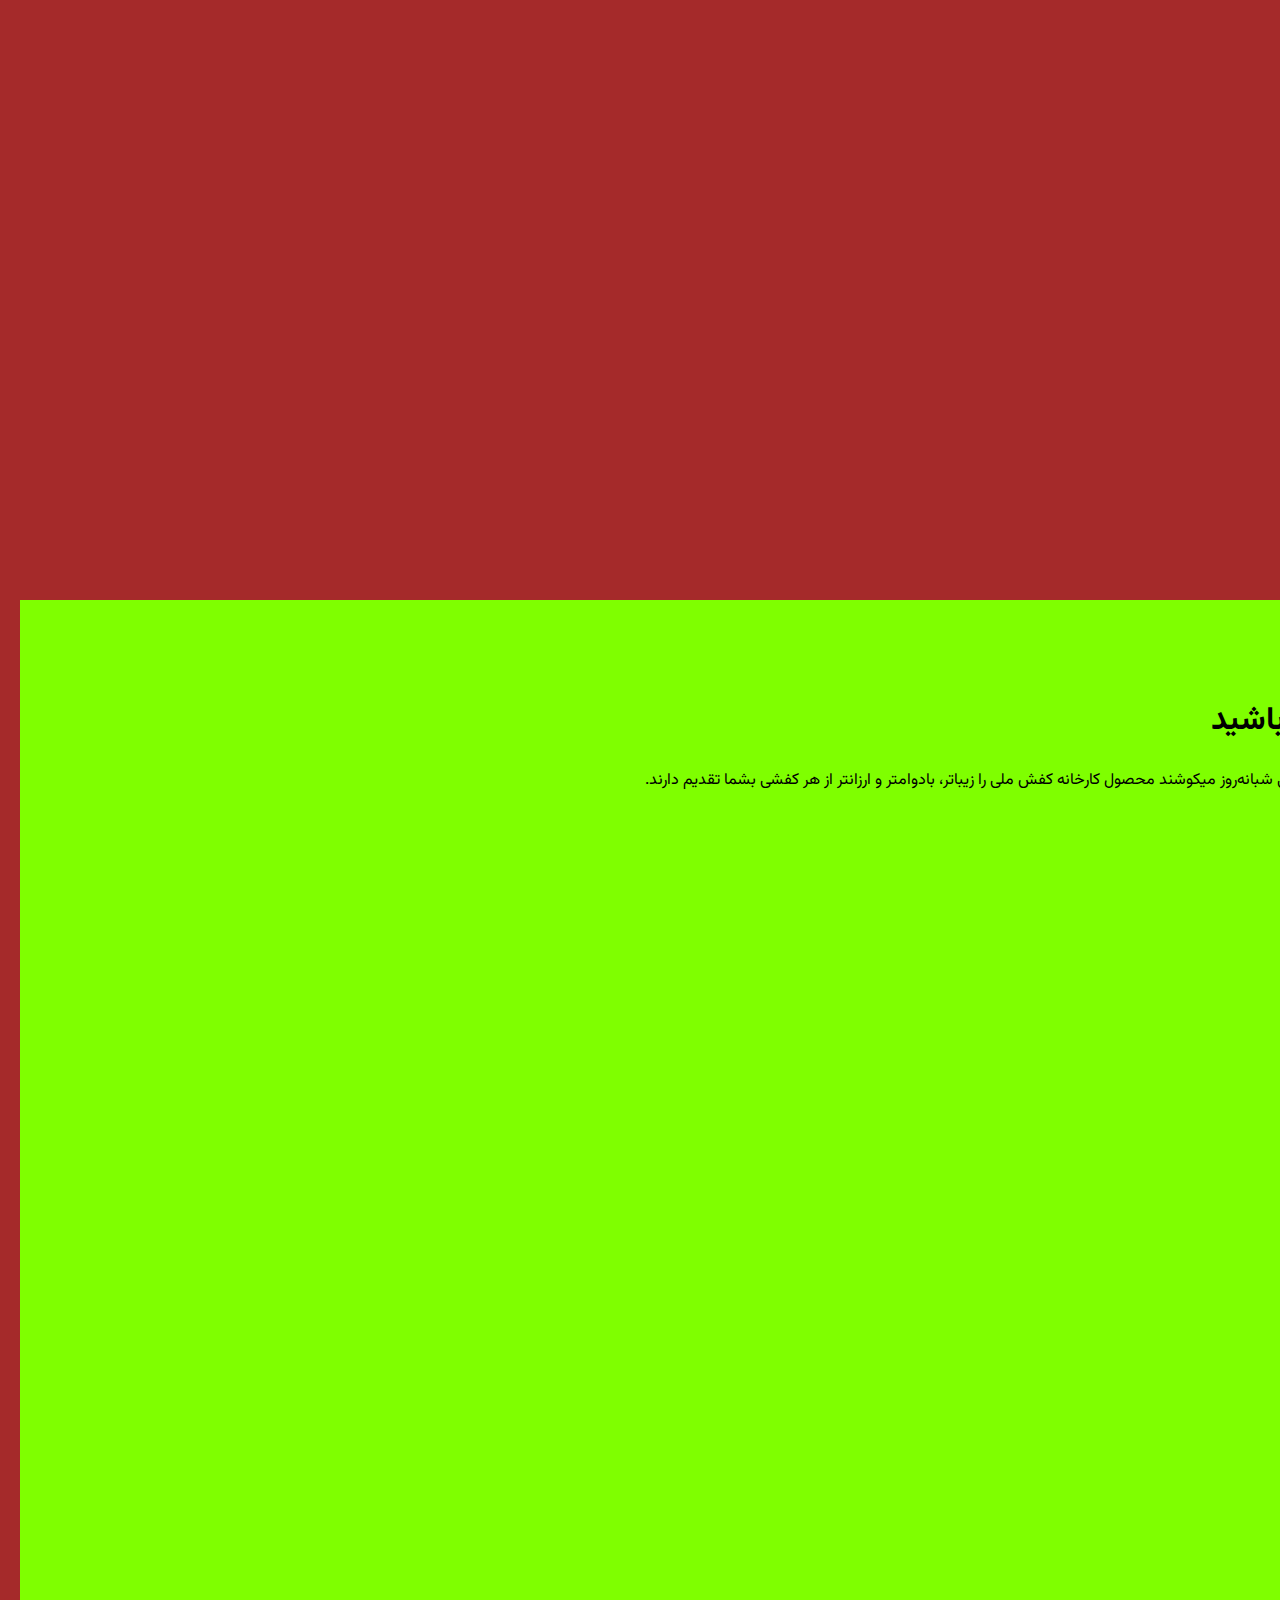
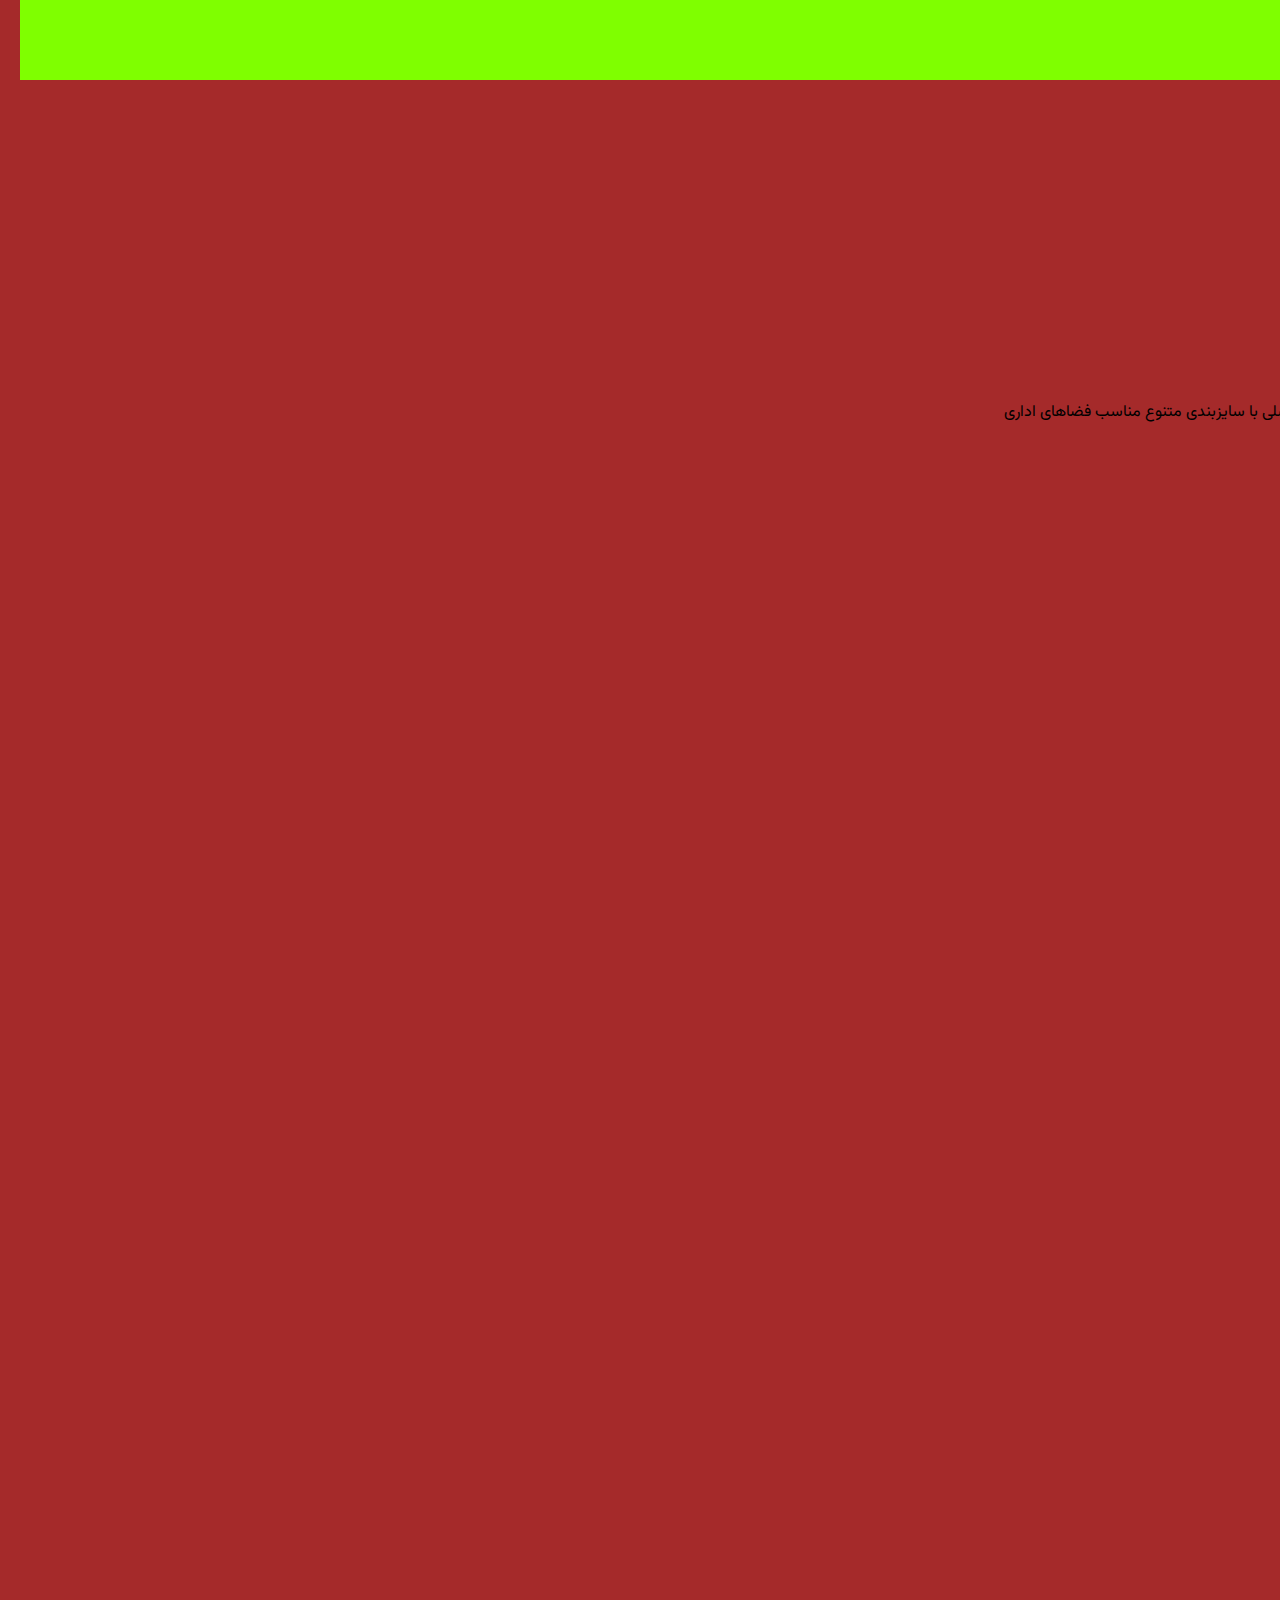
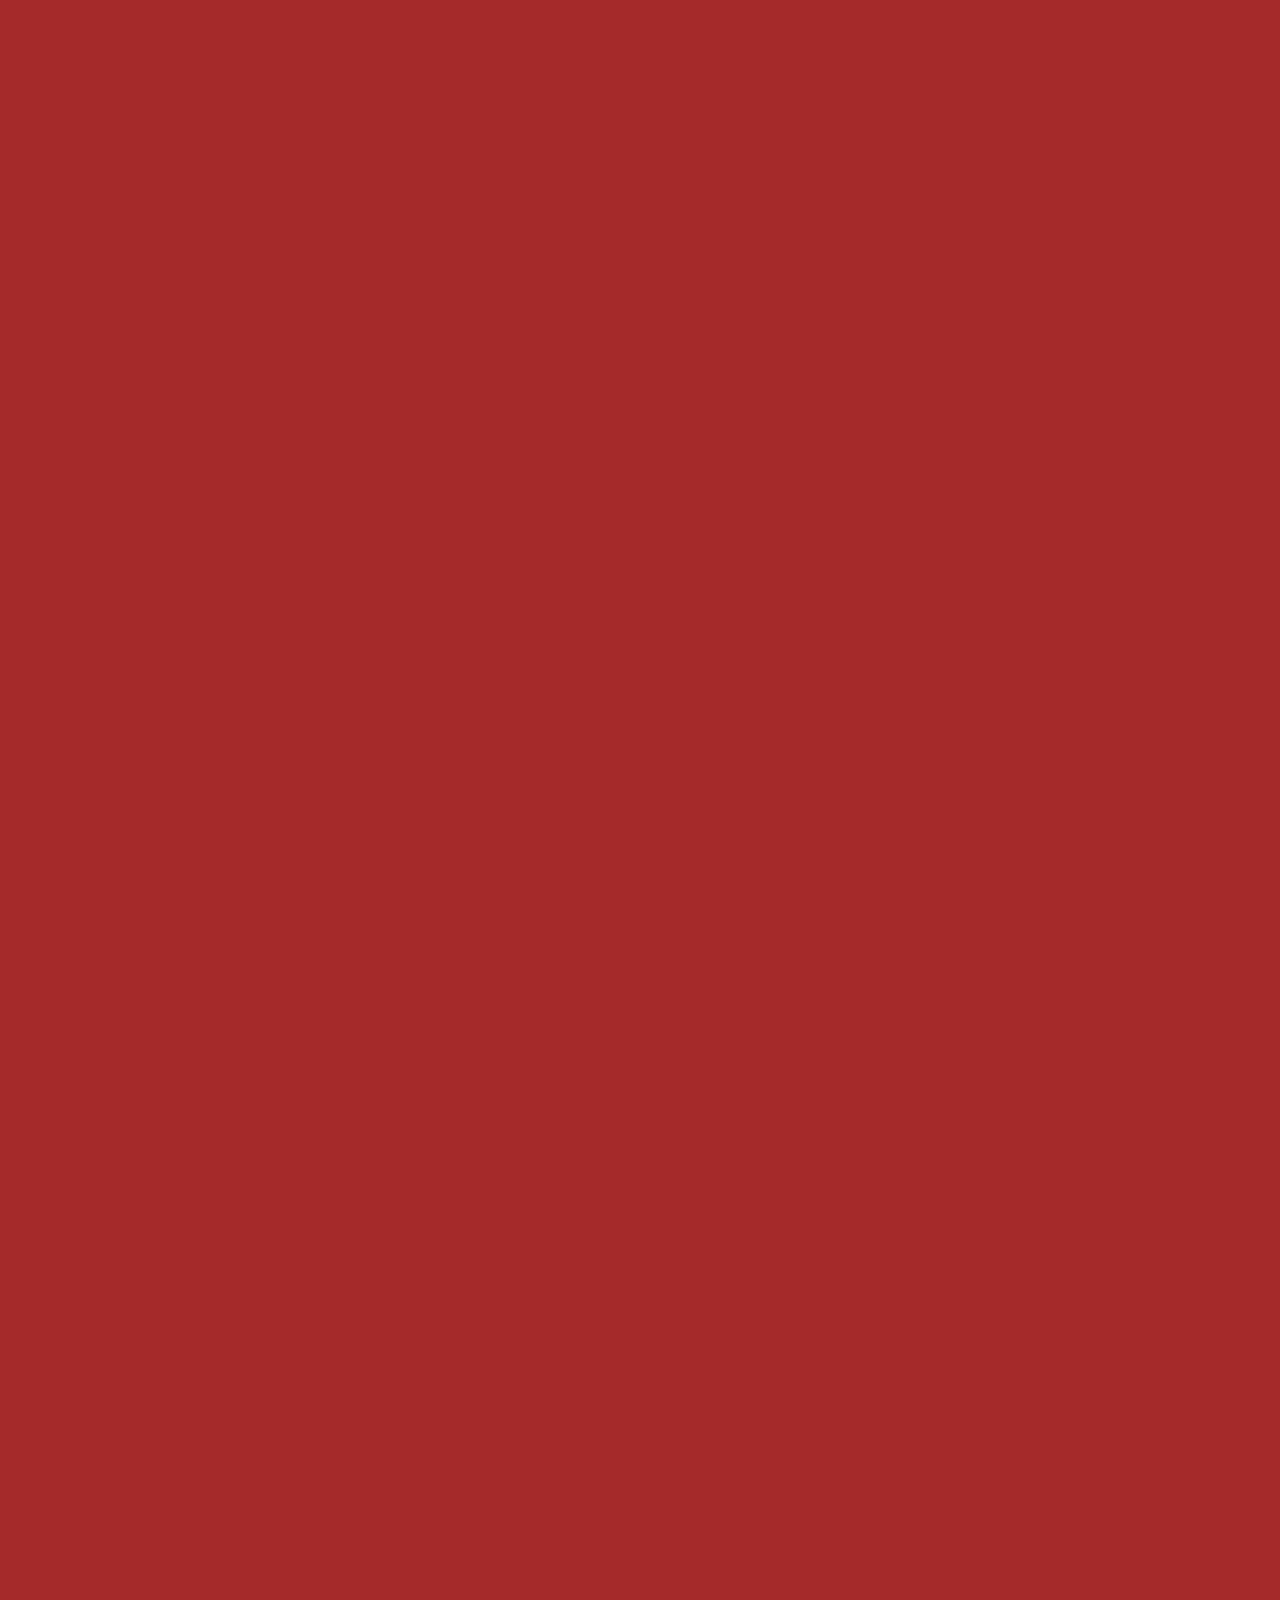
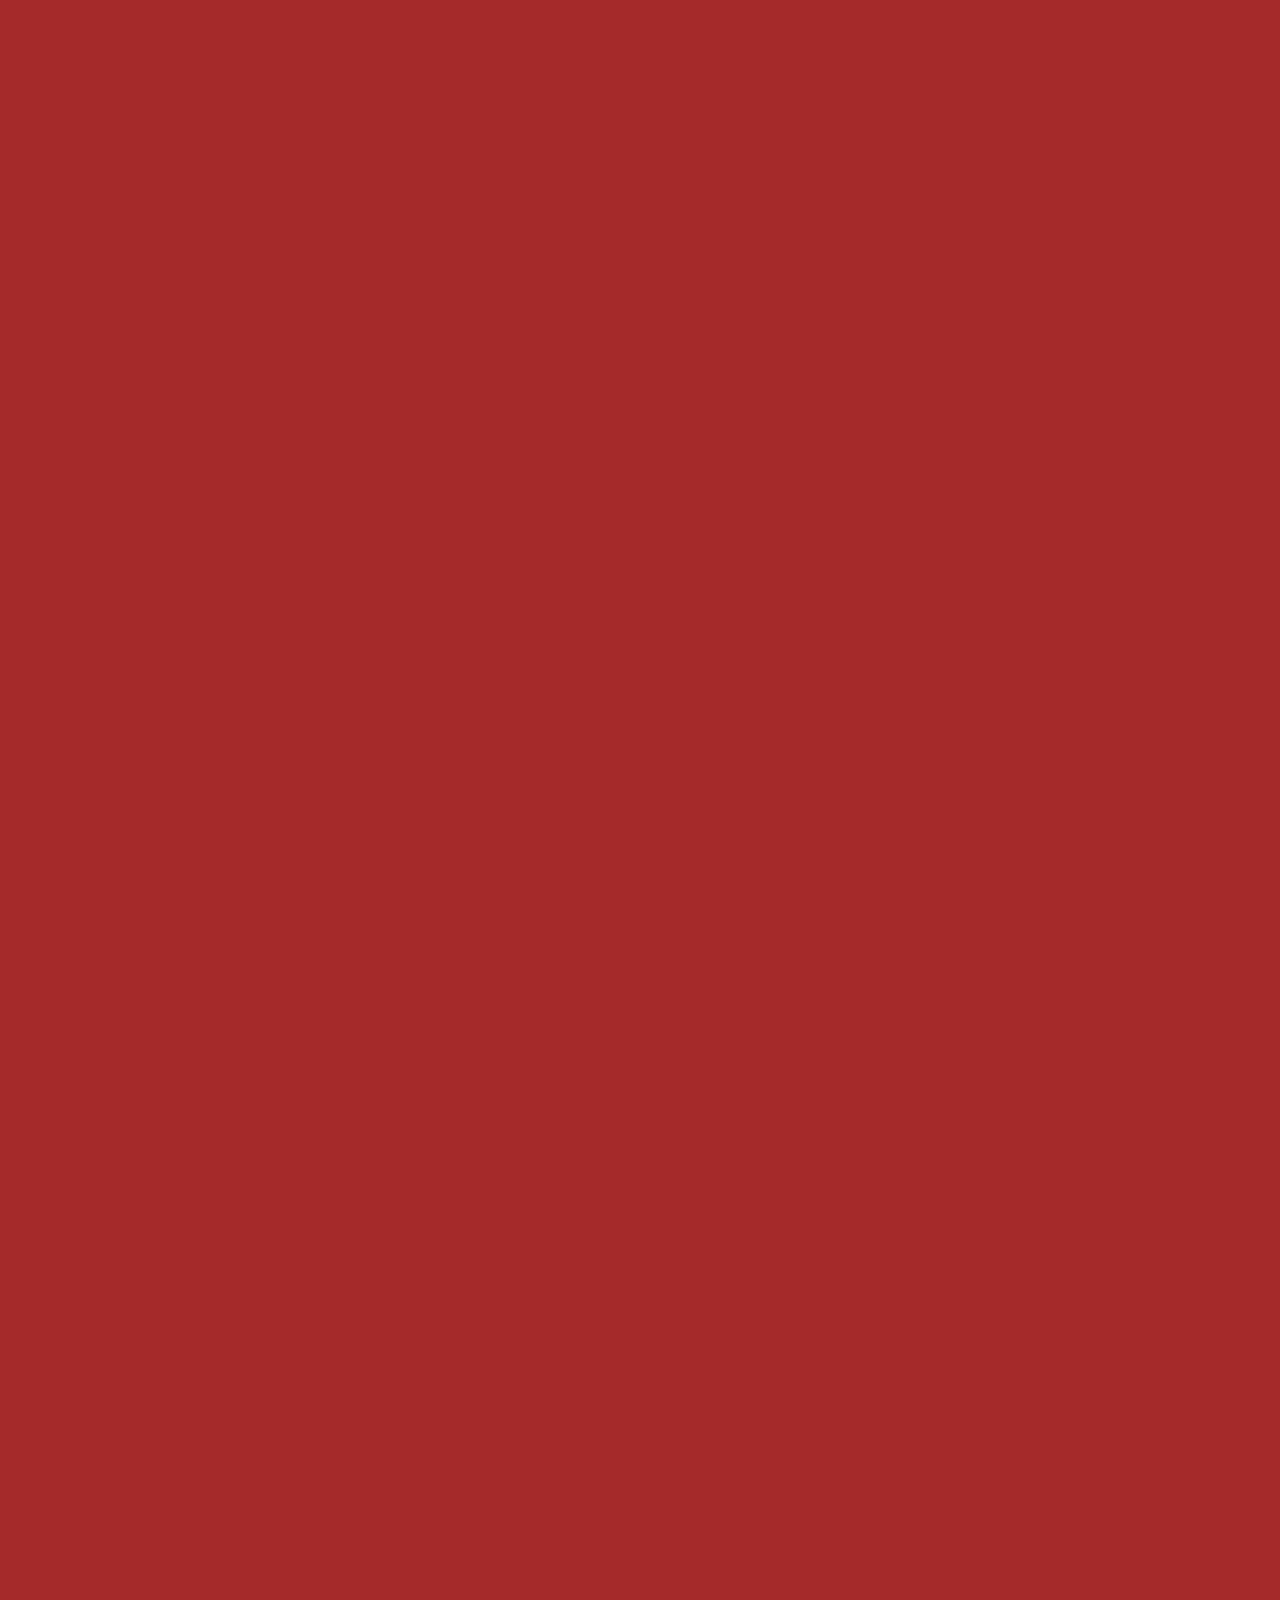
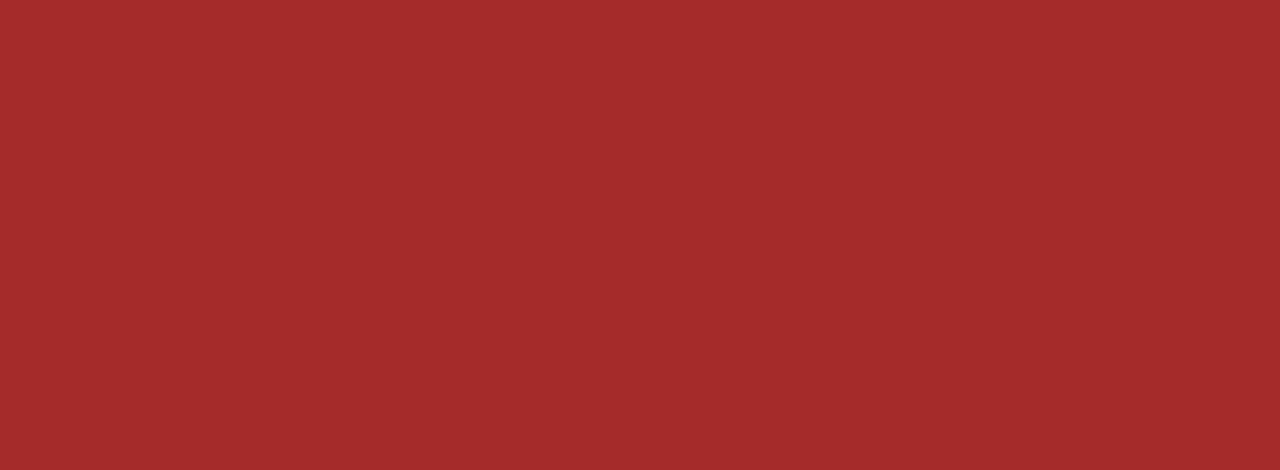
<file: index.html>
<html lang="fa" dir="rtl">

<head>
  <meta name="viewport" content="width=device-width, initial-scale=1.0" />
  <link href="https://fonts.googleapis.com/css2?family=Lalezar&family=Vazirmatn:wght@100..900&display=swap"
    rel="stylesheet" />
  <link rel="stylesheet" href="./assets/styles/index.css" />
</head>

<body>
  <header>
    <div class="container">
      <img src="./assets/images/Logo.png" alt="" class="mob-img" />
      <img src="./assets/images/Logo-d.png" alt="" class="dsc-img" />
    </div>
  </header>
  <div class="container">

    <section id="hero">
      <img src="./assets/images/shoes.png" alt="" class="shoes" />
      <div class="content">
        <div class="row customers">
          <img src="./assets/images/Logo-d.png" alt="" class="customer1-img1" width="24px" height="24px" />
          <img src="./assets/images/Logo-d.png" alt="" class="customer1-img2" width="24px" height="24px" />
          <img src="./assets/images/Logo-d.png" alt="" class="customer1-img3" width="24px" height="24px" />
          <img src="./assets/images/Logo-d.png" alt="" class="customer1-img4" width="24px" height="24px" />
          <span class="customer-count">۹۱,۸۵۳,۵۴۲</span>
          <span class="customer-txt">مشتری راضی</span>
        </div>
        <h1>فقط به علامت فیل اطمینان داشته باشید</h1>

        <p>صدها نفر کارگر زحمتکش تحت نظر متتخصصین کار آزموده ایرانی و خارجی شبانه‌روز میکوشند محصول کارخانه کفش ملی را
          زیباتر، بادوامتر و ارزانتر از هر کفشی بشما تقدیم دارند.</p>

        <!-- <div class="row contact"> -->
        <div class="contact">
          <a class="contact-us" href="#" title="تماس با خدمات مشتریان">تماس با خدمات مشتریان</a>
          <a class="online-order" href="#" title="آنلاین سفارش بده">
            <img src="./assets/images/online-order.svg" alt="" width="16px" height="16px" />
            آنلاین سفارش بده
          </a>
        </div>
      </div>
    </section>

    <section id="countries">
      <p>کفش ملی در هر گوشه‌ای از جهان در دسترس است</p>

      <ul class="row">
        <li>
          <div class="item">
            <div class="item-img">
              <img class="outline" src="./assets/images/china-outline 1.svg" alt="" />
              <img class="color" src="./assets/images/china-color 2.png" alt="" />
            </div>
            <p>چین</p>
          </div>
        </li>
        <li>
          <div class="item">
            <div class="item-img">
              <img class="outline" src="./assets/images/italy-outline 1.svg" alt="" />
              <img class="color" src="./assets/images/italy-color 1.png" alt="" />
            </div>
            <p>ایتالیا</p>
          </div>
        </li>
        <li>
          <div class="item">
            <div class="item-img">
              <img class="outline" src="./assets/images/usa-outline 1.svg" alt="" />
              <img class="color" src="./assets/images/usa-color 1.png" alt="" />
            </div>
            <p>آمریکا</p>
          </div>
        </li>
        <li>
          <div class="item">
            <div class="item-img">
              <img class="outline" src="./assets/images/uk-outline 1.svg" alt="" />
              <img class="color" src="./assets/images/uk-color 2.png" alt="" />
            </div>
            <p>انگلستان</p>
          </div>
        </li>
      </ul>
    </section>


    <section id="products">
      <h2>پیشنهادهای ویژه</h2>
      <span>انواع کفش رسمی مردانه کفی طبی، چرم طبیعی در رنگ های مشکی، قهوه ای و عسلی </span>
      <span>با سایزبندی متنوع مناسب فضاهای اداری</span>
      <ul>
        <li>
          <div class="item">
            <img src="./assets/images/shoes1.png" alt="" class="mod-proucts"/>
            <img src="./assets/images/shoes11.png" alt="" class="dsc-proucts"/>
            <p class="title">کفش رسمی بیرشاد بی بند</p>
            <p class="dessc">کفش رسمی مردانه</p>
          </div>
        </li>
        <li>
          <div class="item">
            <img src="./assets/images/shoes2.png" alt="" class="mod-proucts"/>
            <img src="./assets/images/shoes22.png" alt="" class="dsc-proucts"/>
            <p class="title">کفش روزمره مردانه راسو بی بند</p>
            <p class="dessc">کفش روزمره مردانه</p>
          </div>
        </li>
        <li>
          <div class="item">
            <img src="./assets/images/shoes3.png" alt="" class="mod-proucts"/>
            <img src="./assets/images/shoes33.png" alt="" class="dsc-proucts"/>
            <p class="title">کفش رسمی بیرشاد بی بند</p>
            <p class="dessc">کفش رسمی مردانه</p>
          </div>
        </li>
        <li>
          <div class="item">
            <img src="./assets/images/shoes4.png" alt="" class="mod-proucts"/>
            <img src="./assets/images/shoes44.png" alt="" class="dsc-proucts"/>
            <p class="title">کفش روزمره مردانه راسو بی بند</p>
            <p class="dessc">کفش روزمره مردانه</p>
          </div>
        </li>

        <li>
          <div class="item products-hidden">
            <img src="./assets/images/shoes1.png" alt="" class="mod-proucts"/>
            <img src="./assets/images/shoes11.png" alt="" class="dsc-proucts"/>
            <p class="title">کفش رسمی بیرشاد بی بند</p>
            <p class="dessc">کفش رسمی مردانه</p>
          </div>
        </li>
        <li>
          <div class="item products-hidden">
            <img src="./assets/images/shoes2.png" alt="" class="mod-proucts"/>
            <img src="./assets/images/shoes22.png" alt="" class="dsc-proucts"/>
            <p class="title">کفش روزمره مردانه راسو بی بند</p>
            <p class="dessc">کفش روزمره مردانه</p>
          </div>
        </li>
        <li>
          <div class="item products-hidden">
            <img src="./assets/images/shoes3.png" alt="" class="mod-proucts"/>
            <img src="./assets/images/shoes33.png" alt="" class="dsc-proucts"/>
            <p class="title">کفش رسمی بیرشاد بی بند</p>
            <p class="dessc">کفش رسمی مردانه</p>
          </div>
        </li>
        <li>
          <div class="item products-hidden">
            <img src="./assets/images/shoes4.png" alt="" class="mod-proucts"/>
            <img src="./assets/images/shoes44.png" alt="" class="dsc-proucts"/>
            <p class="title">کفش روزمره مردانه راسو بی بند</p>
            <p class="dessc">کفش روزمره مردانه</p>
          </div>
        </li>

      </ul>

      <a class="show-all" href="#" title="مشاهده‌ی همه محصولات">مشاهده‌ی همه محصولات</a>

    </section>
  </div>

</body>

</html>
</file>
<file: assets/styles/index.css>
:root{
  --colr-div: blue;
  --color-container-md: brown;
  --color-container-ms: pink;
}

* {
  box-sizing: border-box;
}

body {
  font-family: "Vazirmatn", sans-serif;
  margin: 0;
  height: 200vh;

}

img {
  display: block;
}

.container {
  width: 200vh;
  margin-left: auto;
  margin-right: auto;
  background-color: var(--color-container-md);
  padding: 20px;
}

.row {
  display: flex;
}

.Hi {
  position: fixed;
  left: 0;
  right: 0;
  background-color: blue;
}

.Content {
  height: 120vh;
  background-color: chartreuse;
  padding: 50px;

}

.Maryam {
  position: sticky;
  /* top: 50px; */
  bottom: 100px;
  background-color: blueviolet;

}






.transition {
  width: 200px;
  height: 200px;
  background-color: var(--colr-div);
  transition: all 2s;
}

.transition:hover {
  background-color: red;
}

.animation {
  width: 200px;
  height: 200px;
  background-color: --colr-div;
  animation-name: cop;
  animation-duration: 1000ms;
  animation-iteration-count: infinite;
  animation-direction: alternate;
  animation-delay: 1500ms;
}

.animation1 {
  width: 200px;
  height: 200px;
  background-color: --colr-div;
  animation-name: cop;
  animation-duration: 1000ms;
  animation-iteration-count: infinite;
  animation-direction: alternate;
}

.animation2 {
  margin-top: 100px;
  width: 200px;
  height: 200px;
  background-color: --colr-div;
  animation-name: foo,border;
  animation-duration: 1000ms , 1000ms;
  animation-iteration-count: infinite;
}

@media (width< 500px) {
  .container{
    background-color: var(--color-container-ms);
  }
}


@keyframes cop {
  from {
    background-color: chocolate;
  }

  to {
    background-color: yellow;
  }
}

@keyframes border {
  from {
    border-radius: 0;
  }

  to {
    border-radius: 50%;
  }
}

@keyframes foo {
  from {
    transform: scale(1);
  }
  to {
    transform: scale(2);
  }
}
</file>
